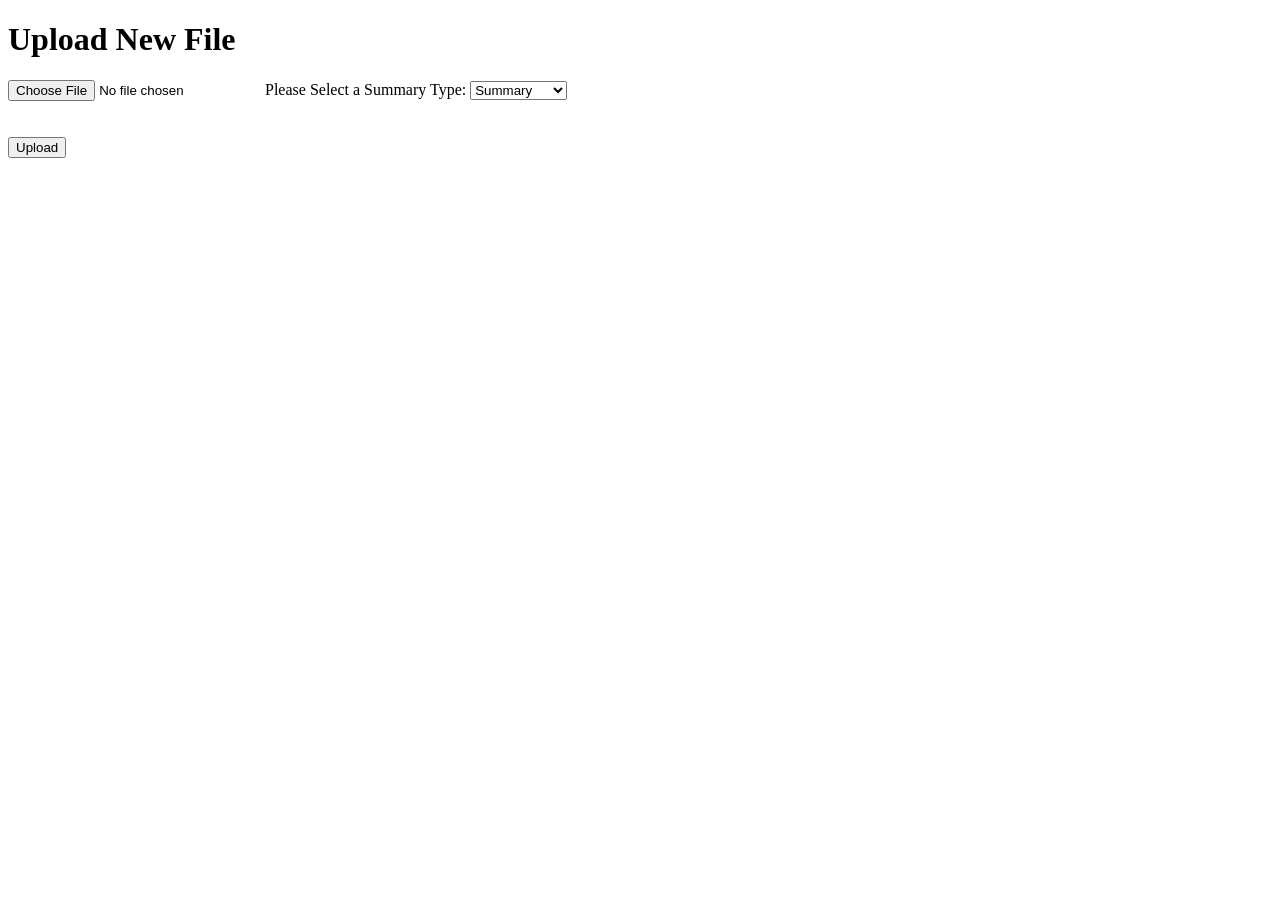
<file: submit.html>
<!doctype html>

<!-- <title>Upload New File</title>
<h1>Upload New File</h1>
<form method=post enctype=multipart/form-data>
    <input type=file name=file>
    <input type=submit value=Upload>
</form> -->

<title>Upload New File</title>
<h1>Upload New File</h1>
<form method=post enctype=multipart/form-data>
    <input type=file name=file>
    <label for="summary_type">Please Select a Summary Type:</label>
    <select name="summary_type">
        <option value="summary">Summary</option>
        <option value="bullet-point">Bullet Points</option>
        <option value="keywords">Keywords</option>
    </select>
    <br />
    <br />
    <br />
    <input type=submit value=Upload>
</form>
</file>
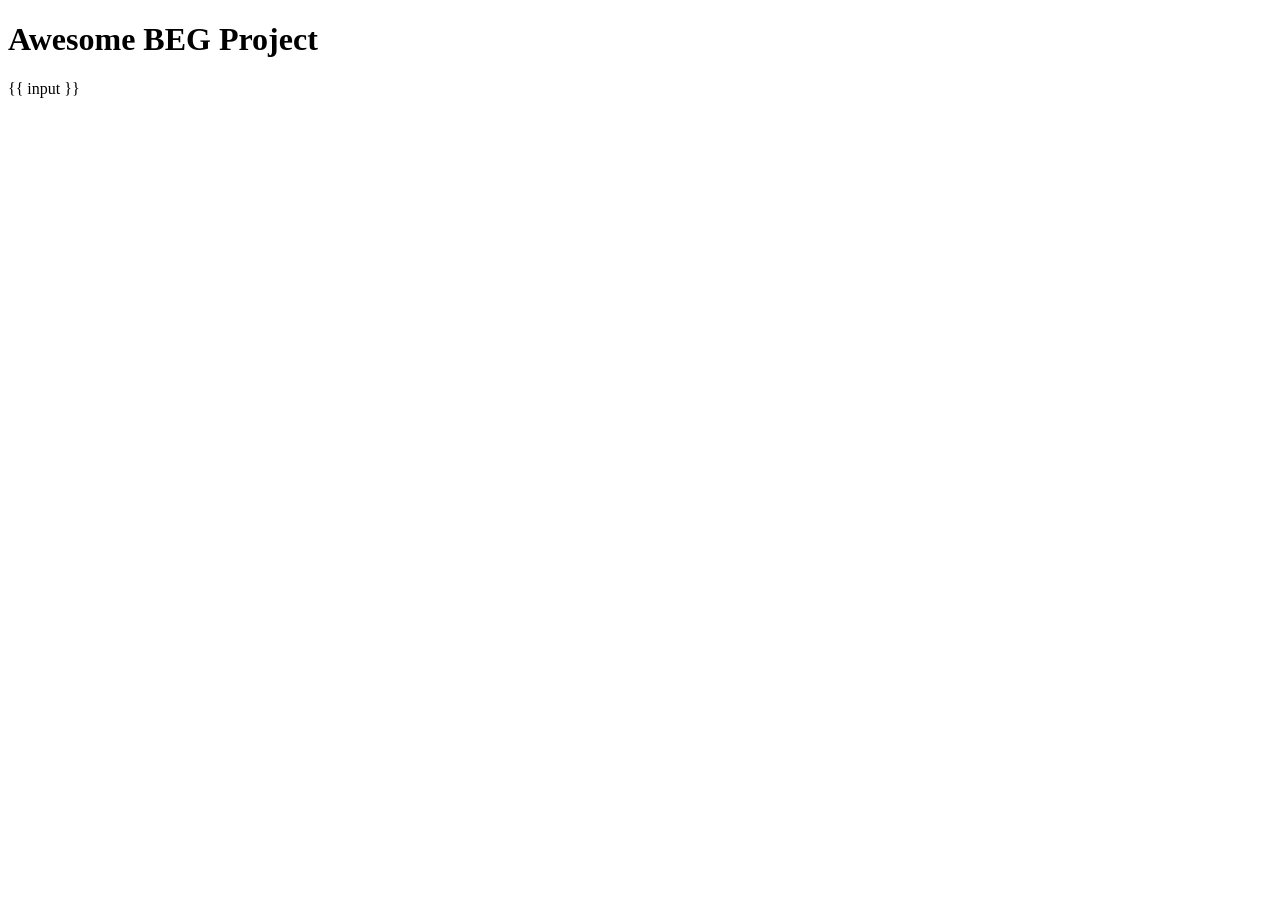
<file: transcribe_res.html>
<!doctype html>
<!--
 Copyright 2021 Google LLC

 Licensed under the Apache License, Version 2.0 (the "License");
 you may not use this file except in compliance with the License.
 You may obtain a copy of the License at

      http://www.apache.org/licenses/LICENSE-2.0

 Unless required by applicable law or agreed to in writing, software
 distributed under the License is distributed on an "AS IS" BASIS,
 WITHOUT WARRANTIES OR CONDITIONS OF ANY KIND, either express or implied.
 See the License for the specific language governing permissions and
 limitations under the License.
-->

<!DOCTYPE html>
<html>

<head>
    <h1>Awesome BEG Project</h1>
</head>

<body>
    <p>{{ input }}</p>
</body>

</html>
</file>
